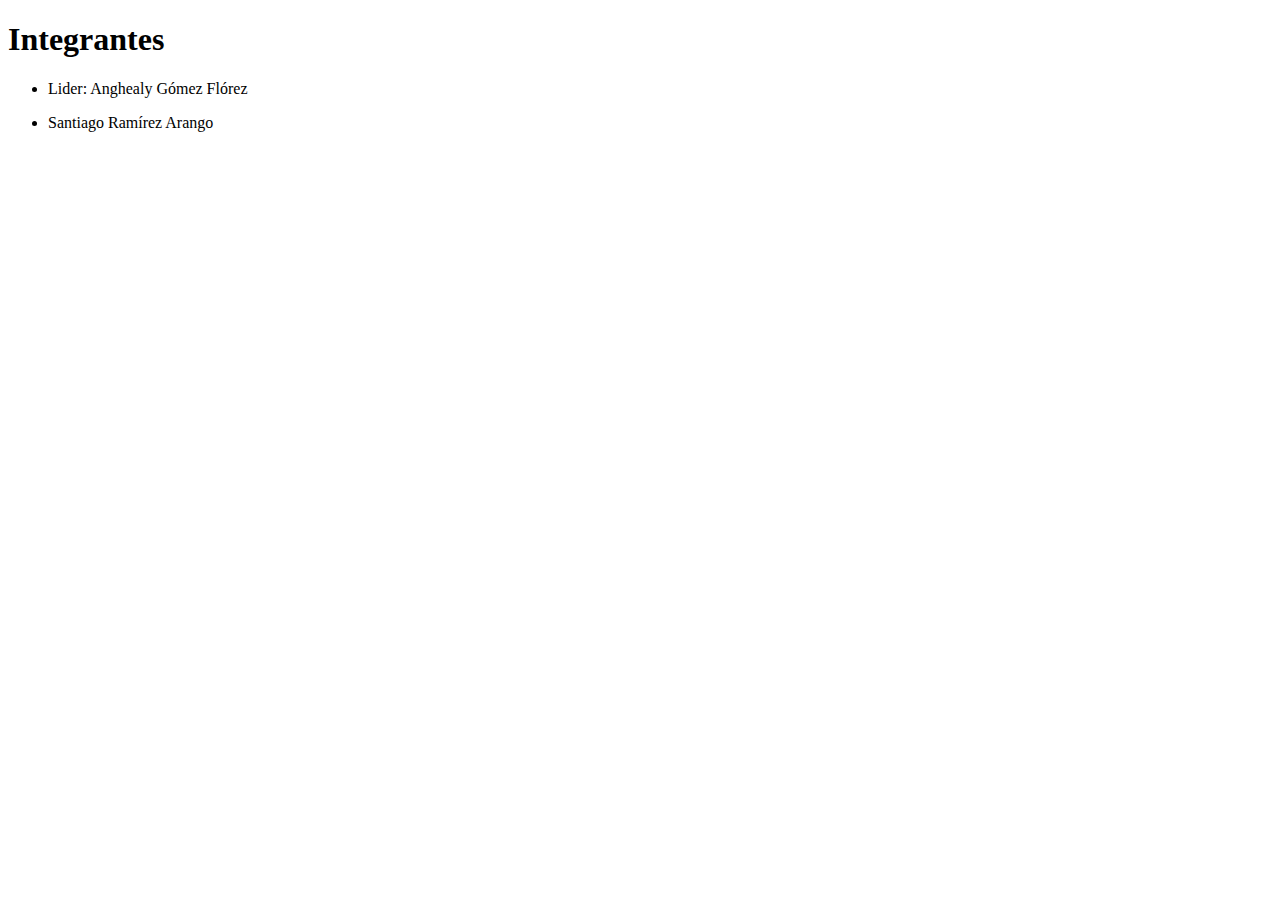
<file: index.htm>
<!DOCTYPE html>
<html lang="en">
<head>
    <meta charset="UTF-8">
    <meta name="viewport" content="width=device-width, initial-scale=1.0">
    <link rel="stylesheet" href="./style.css">
    <title>Grupo #1</title>
</head>
<body>
    <header class="header">
        <h1>Integrantes</h1>
            <ul>
                <li>
                    Lider: Anghealy Gómez Flórez
                </li>
            </ul>
            <ul>
                <li>
                    Santiago Ramírez Arango
                </li>
            </ul>
    </header>    
</body>
</html>
</file>
<file: style.css>
.ul {
color: red;
font-size: 24px;
}
</file>
